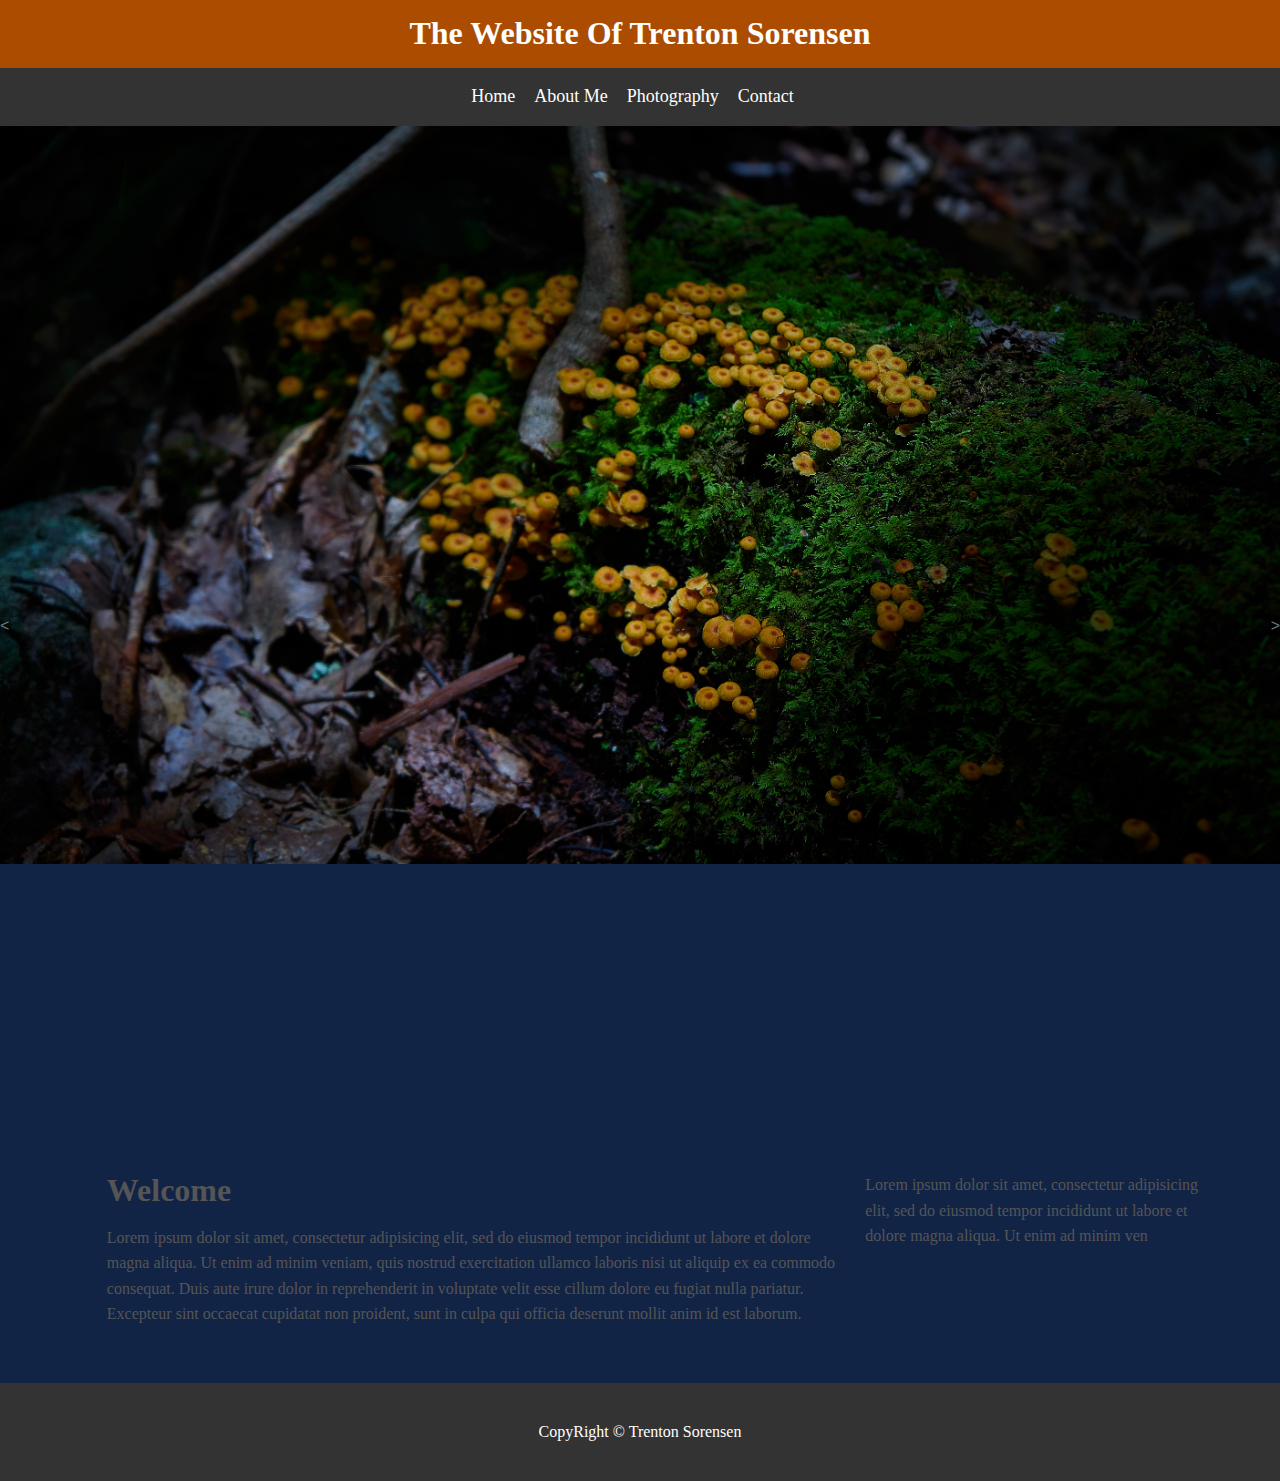
<file: index.html>
<!DOCTYPE html>
<html>
<head>
	<title>The Website Of Trenton Sorensen</title>
	<link rel="stylesheet" type="text/css" href="css/style.css">
</head>
<body>
	<header id="mainHeader">
		<div class="container">
		<h1>The Website Of Trenton Sorensen</h1>
	</div>
	</header>
	<nav id="navBar">
		<div class="container">
		<ul>
			<li><a href ="index.html">Home</a></li>
			<li><a href ="about.html">About Me</a></li>
			<li><a href ="#">Photography</a></li>
			<li><a href ="#">Contact</a></li>
		</ul>
	</div>
	</nav>
	<section id='showcase'>
		<div class = "container">

			<button class = "next" type="button">
					&gt;
			</button>


			<button class = "prev" type="button">
					&lt;
			</button>

		</div>


	</section>

	<div class = "container">
	<section id = "main">
		<h1>Welcome</h1>
		<p>Lorem ipsum dolor sit amet, consectetur adipisicing elit, sed do eiusmod
		tempor incididunt ut labore et dolore magna aliqua. Ut enim ad minim veniam,
		quis nostrud exercitation ullamco laboris nisi ut aliquip ex ea commodo
		consequat. Duis aute irure dolor in reprehenderit in voluptate velit esse
		cillum dolore eu fugiat nulla pariatur. Excepteur sint occaecat cupidatat non
		proident, sunt in culpa qui officia deserunt mollit anim id est laborum.</p>
	</section>

	<aside id = sideBar><p>Lorem ipsum dolor sit amet, consectetur adipisicing elit, sed do eiusmod
	tempor incididunt ut labore et dolore magna aliqua. Ut enim ad minim ven</p></aside>
</div>

<footer id = "mainFooter"><p>CopyRight &copy; Trenton Sorensen</footer>

	<script src="Scripts/main.js"></script>
</body>
</html>
</file>
<file: css/style.css>
body{
	background-color: #122446;
	color: #555;
	font-style: Areal, Helveticam, san-sarif;
	font-size:16px;
	line-height:1.6em;
	margin:0;
}

.container{
	width: 88%;
	margin:auto;
	overflow: hidden;
}

#mainHeader{
	text-align: center;
	background-color:#ab4c00;
	color:#fff;
}

#navBar{
	text-align: center;
	background-color: #333;
	color: #fff;
}

#navBar ul{
	padding:0;
	list-style: none;

}
#navBar li{
	display: inline;

}

#navBar a{
	color: #fff;
	text-decoration: none;
	font-size: 18px;
	padding-right: 15px;
}

#showcase{

	background-image: url('../images/Mushrooms.jpg');
	background-position: center top;
	background-size: contain;
	min-height: 1000px;
	min-width: 500px;
	background-repeat: no-repeat;
	margin-bottom:30px ;
	text-align: center;



}
.next{
	border: none;
	background-color: rgba(106, 123, 133, 0);
	color: rgba(106, 123, 133, 1);
	padding: 150px 0px;
	width: 1050px;
	text-align: right;
	text-decoration: none;
	font-size: 16px;
	margin: 0px 0px;
	cursor: pointer;
	position: absolute;
	right: 0px;
	min-height: 1000px;
  }

.prev{
	border: none;
	background-color: rgba(106, 123, 133, 0);
	color: rgba(106, 123, 133, 1);
	padding: 15px 0px;
	width: 1050px;
	text-align: left;
	text-decoration: none;
	font-size: 16px;
	margin: 0px 0px;
	cursor: pointer;
	position: absolute;
	left: 0px;
	min-height: 1000px;
  }

#showcase h1{
	color: #fff;
	font-size: 50px;
	line-height:1.6em;
	padding-top:30px;
}

#main{
	float: left;
	width:70%;
	padding:0 30px;
	box-sizing: border-box;

}

#sidebar{
	float: right;
	width: 30%;
	background:#333;
	color: #fff;
	padding:10px;
	box-sizing: border-box;
}

#mainFooter{
	background-color: #333;
	color: #fff;
	text-align: center;
	padding: 20px;
	margin-top:40px;

}




@media(max-width: 600px){
	#main{
		width: 100%;
		float: none;
	}
	#sidebar{
		width: 100%;
		float: none;
	}
}
</file>
